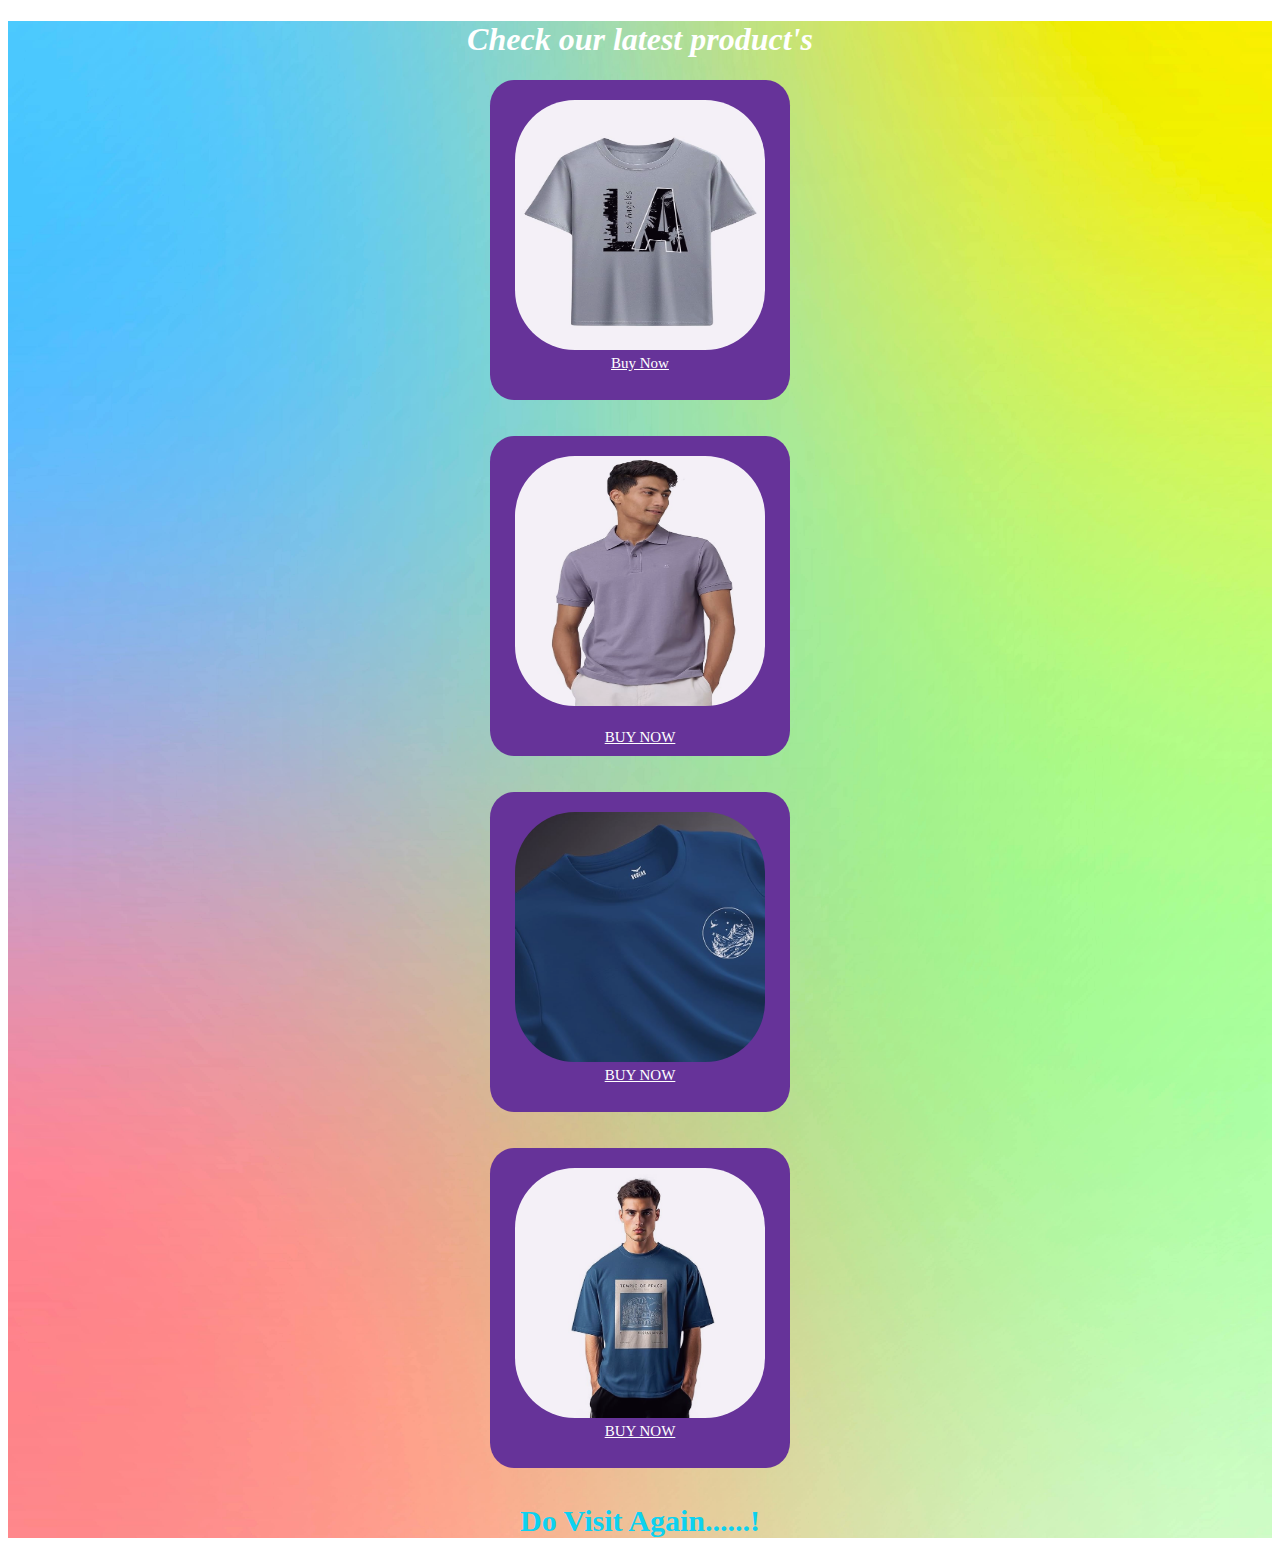
<file: index.html>
<!Doctype html>
<html>
   <head>
    <title>

    </title>
    <link rel="stylesheet" href="style1.css">
   </head>
   <body>

     <div class="bg">
     <h1><i>Check our latest product's</i></h1>

     <div class="box">
     <img src="tshirt2.jpg"class="img"><br>
     <a href="https://www.amazon.in/Lymio-T-Shirt-Printed-Shirt-1-5/dp/B0CTSZJZZN/ref=sr_1_8?crid=3LD8ERXZ2JV3H&dib=eyJ2IjoiMSJ9.[base64].AgVunv26_xBh97-3b964AQjiDRxOTmqRaTf6XMi14lA&dib_tag=se&keywords=t%2B-shirts&qid=1743344158&sprefix=t%2Bshirt%2Caps%2C281&sr=8-8&th=1&psc=1" target="_blank" class="button"> Buy Now </a>
     </div>
     <br><br>

     <div class="box">
     <img src="tshirt3.jpg" class="img"><br>
      <br><a href="https://www.amazon.in/XYXX-Regular-T-Shirt-XY_CR14_Polo-Tshirt_1_Misty/dp/B0CZL9H7J5/ref=sr_1_2_sspa?crid=1LCUI9Y8XF0GZ&dib=eyJ2IjoiMSJ9.[base64].aFAZft8ZE2qnX5Z2wnuOJFIwtmHItaD10-uxiDmK1n8&dib_tag=se&keywords=collar%2Bt%2Bshirts%2Bfor%2Bmen&qid=1743344623&sprefix=collar%2Bt%2Bshirts%2Bfor%2Bmen%2Bc%2Caps%2C709&sr=8-2-spons&sp_csd=d2lkZ2V0TmFtZT1zcF9hdGY&th=1&psc=1" target="_blank" class="button">BUY NOW</a>
    </div>
    <br><br>

     <div class="box">
     <img src="tsirt1.jpg"class="img"><br>
     <a href="https://www.amazon.in/NOBERO-Graphic-Printed-Oversized-1M-TWRT-C0832-MN_Marine/dp/B0DNT6JJV4/ref=sr_1_1_sspa?crid=3LD8ERXZ2JV3H&dib=eyJ2IjoiMSJ9.[base64].1fI9TfZRY5gXoq9_Ife3zAr-Xy_ARglP2PDWJplJHG4&dib_tag=se&keywords=t%2B-shirts&qid=1743344158&sprefix=t%2Bshirt%2Caps%2C281&sr=8-1-spons&sp_csd=d2lkZ2V0TmFtZT1zcF9hdGY&th=1&psc=1" target="_blank" class="button">BUY NOW</a>
    </div>
     <br><br>

     <div class="box">
     <img src="tshirt4.jpg"class="img"><br>
     <a href="https://www.amazon.in/NOBERO-Solid-Oversized-T-Shirt-1M-TWRT-C0741_Marine/dp/B0CX1W5K6G/ref=sr_1_22_sspa?crid=1LCUI9Y8XF0GZ&dib=eyJ2IjoiMSJ9.[base64].aFAZft8ZE2qnX5Z2wnuOJFIwtmHItaD10-uxiDmK1n8&dib_tag=se&keywords=collar+t+shirts+for+men&qid=1743344623&sprefix=collar+t+shirts+for+men+c%2Caps%2C709&sr=8-22-spons&sp_csd=d2lkZ2V0TmFtZT1zcF9tdGY&psc=1" class="button">BUY NOW</a>
    </div>
     <br><br>
     <div class="b">Do Visit Again......!</div>
    </div>
  </body>
  </html>
</file>
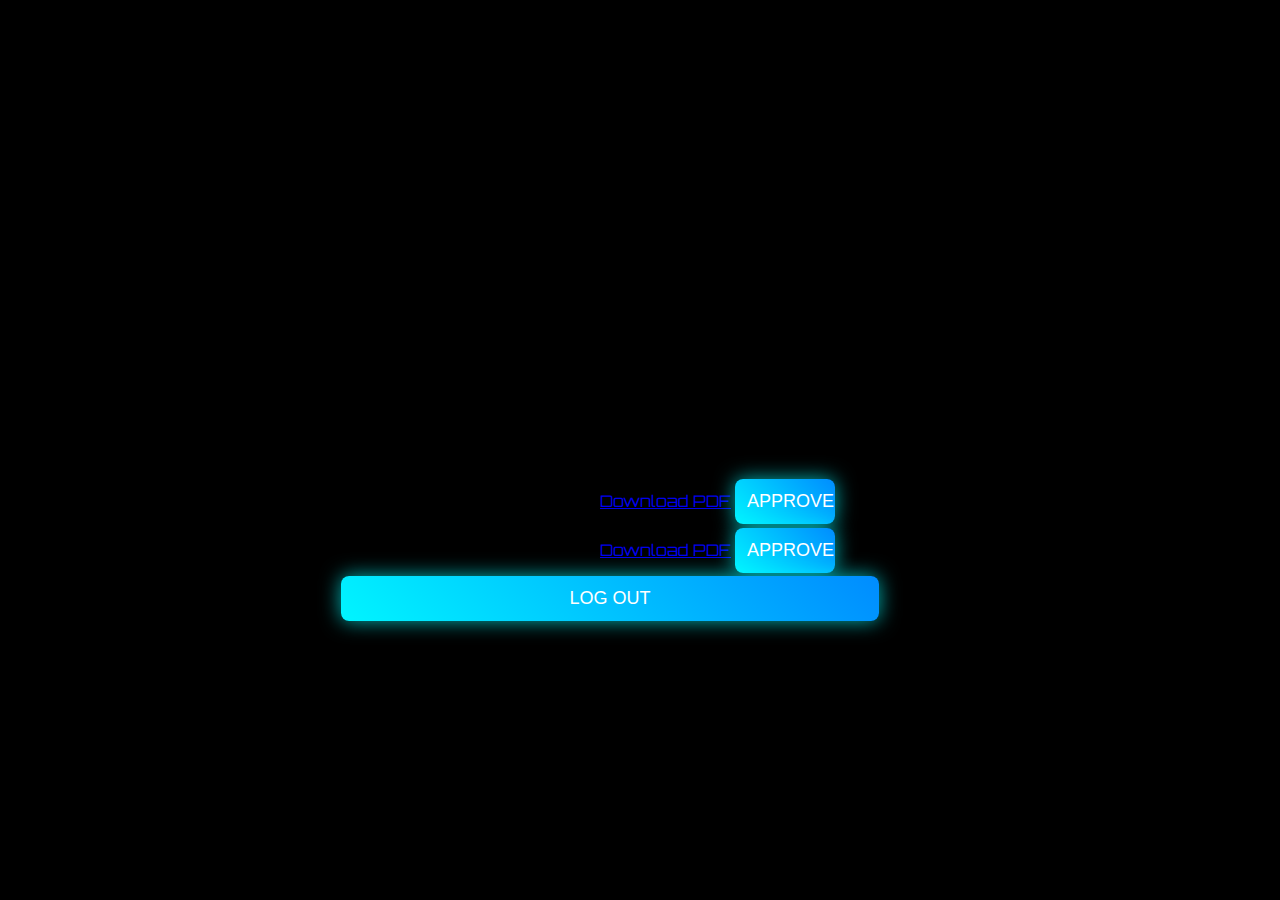
<file: admin-dashboard.html>
<!DOCTYPE html>
<html lang="en">
<head>
    <meta charset="UTF-8">
    <meta name="viewport" content="width=device-width, initial-scale=1.0">
    <title>Admin Dashboard</title>
    <link rel="stylesheet" href="styles.css">
</head>
<body>
    <div class="dashboard-container">
        <h1>Welcome to the Admin Dashboard</h1>
        <p>Here, you can manage tenders, approve them, and more.</p>

        <!-- Example of a tender list -->
        <div class="tender-list">
            <h2>Tender Submissions</h2>
            <table>
                <thead>
                    <tr>
                        <th>Name</th>
                        <th>Description</th>
                        <th>File</th>
                        <th>Action</th>
                    </tr>
                </thead>
                <tbody>
                    <tr>
                        <td>User One</td>
                        <td>Example Tender 1</td>
                        <td><a href="#">Download PDF</a></td>
                        <td><button onclick="approveTender()">Approve</button></td>
                    </tr>
                    <tr>
                        <td>User Two</td>
                        <td>Example Tender 2</td>
                        <td><a href="#">Download PDF</a></td>
                        <td><button onclick="approveTender()">Approve</button></td>
                    </tr>
                    <!-- Add more rows dynamically if needed -->
                </tbody>
            </table>
        </div>

        <button onclick="logout()">Log Out</button>
    </div>

    <script src="admin-dashboard.js"></script>
</body>
</html>
</file>
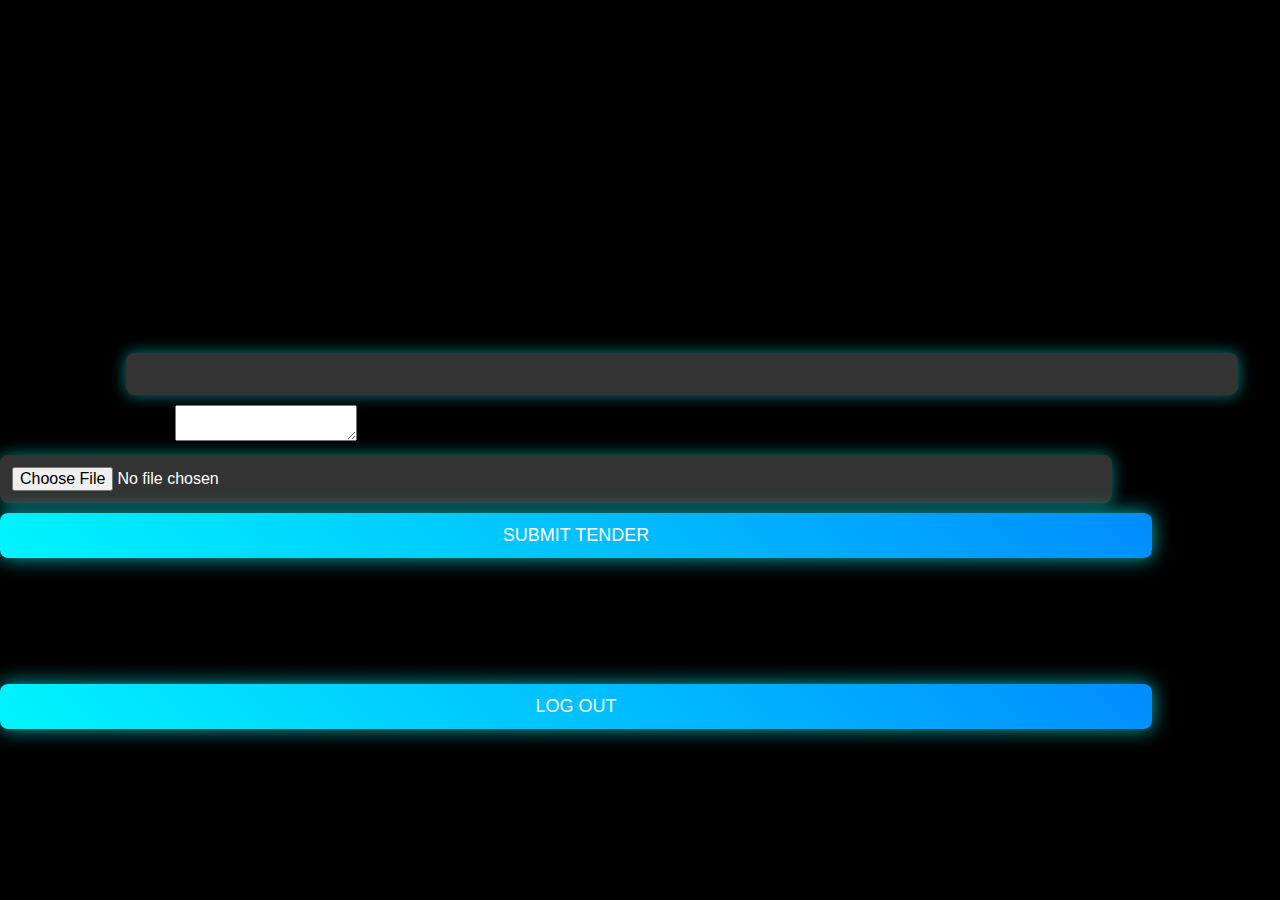
<file: user-dashboard.html>
<!DOCTYPE html>
<html lang="en">
<head>
    <meta charset="UTF-8">
    <meta name="viewport" content="width=device-width, initial-scale=1.0">
    <title>User Dashboard</title>
    <link rel="stylesheet" href="styles.css">
</head>
<body>
    <div class="dashboard-container">
        <h1>Welcome to Your Dashboard</h1>
        <p>Here, you can submit new tenders, view upcoming tenders, and check the status of your submissions.</p>

        <!-- Tender submission form -->
        <div class="tender-form">
            <h2>Submit New Tender</h2>
            <form id="tender-form">
                <label for="tender-name">Tender Name:</label>
                <input type="text" id="tender-name" name="tender-name" required>

                <label for="tender-description">Tender Description:</label>
                <textarea id="tender-description" name="tender-description" required></textarea>

                <label for="tender-file">Upload Tender File (PDF or others):</label>
                <input type="file" id="tender-file" name="tender-file" required>

                <button type="submit">Submit Tender</button>
            </form>
        </div>

        <div class="upcoming-tenders">
            <h2>Upcoming Tenders</h2>
            <ul>
                <li>Tender 1: Description, Deadline</li>
                <li>Tender 2: Description, Deadline</li>
                <!-- Add more tenders dynamically -->
            </ul>
        </div>

        <button onclick="logout()">Log Out</button>
    </div>

    <script src="user-dashboard.js"></script>
</body>
</html>
</file>
<file: style1.css>
.bg{
  text-align: center;
  height: 100%;
  background-image: url("bg2.jpg");
  color: white;
  background-position: center;
  background-repeat: no-repeat;
  background-size: cover;

}

.button{
   border-radius: 2px;
   color: white;

   font-size: 15px;
   width: 600px;
  
   
}

.img{
  height: 250px;
  width: 250px;
  opacity: 93%;
  border-radius: 60px;
}

.box{
  background-color:  rebeccapurple;
  height: 300px;
  width: 300px;
  margin-left: auto;
  margin-right: auto;
  
  padding-top: 20px;
  border-radius: 8%;
}

.b
{
font-size: 30px;
font-weight: bold;
color: rgb(12, 209, 240);
}
</file>
<file: styles.css>
@import url('https://fonts.googleapis.com/css2?family=Orbitron:wght@400;700&display=swap');

body {
  font-family: 'Orbitron', sans-serif;
  background: black;
  margin: 0;
  padding: 0;
  display: flex;
  justify-content: center;
  align-items: center;
  height: 100vh;
  overflow: hidden;
  position: relative;
}

/* 3D Animated Background */
.background {
  position: fixed;
  top: 0;
  left: 0;
  width: 100%;
  height: 100%;
  background: url('background.gif') no-repeat center center fixed;
  background-size: cover;
  z-index: -1;
}

/* Login Container */
.login-container {
  display: flex;
  justify-content: center;
  align-items: center;
  width: 90%;
  max-width: 900px;
  gap: 20px;
  z-index: 1;
}

/* 3D Glassmorphism Login Card */
.login-card {
  width: 45%;
  min-width: 350px;
  padding: 25px;
  background: rgba(255, 255, 255, 0.1);
  backdrop-filter: blur(15px);
  border-radius: 15px;
  box-shadow: 0 0 25px rgba(0, 255, 255, 0.5);
  text-align: center;
  transition: transform 0.3s ease-in-out, box-shadow 0.3s;
}

/* 3D Hover Effect */
.login-card:hover {
  transform: rotateY(8deg) rotateX(5deg) scale(1.02);
  box-shadow: 0 0 40px rgba(0, 255, 255, 0.8);
}

/* Futuristic Heading */
.login-card h2 {
  font-size: 26px;
  text-transform: uppercase;
  font-weight: bold;
  color: #00f5ff;
  text-shadow: 0 0 8px #00f5ff;
}

/* Neon Input Fields */
input {
  width: 85%;
  padding: 12px;
  margin: 10px 0;
  border: none;
  border-radius: 8px;
  font-size: 16px;
  outline: none;
  background: rgba(255, 255, 255, 0.2);
  color: white;
  text-align: center;
  box-shadow: 0 0 15px rgba(0, 255, 255, 0.5);
  transition: all 0.3s ease-in-out;
}

/* Input Glow Effect */
input:focus {
  box-shadow: 0 0 30px rgba(0, 255, 255, 0.8);
}

/* Futuristic Neon Button */
button {
  width: 90%;
  padding: 12px;
  background: linear-gradient(45deg, #00f5ff, #008cff);
  color: white;
  border: none;
  border-radius: 8px;
  font-size: 18px;
  cursor: pointer;
  transition: background 0.3s, transform 0.2s, box-shadow 0.3s;
  text-transform: uppercase;
  box-shadow: 0 0 20px rgba(0, 255, 255, 0.7);
}

/* Button Hover Effect */
button:hover {
  background: linear-gradient(45deg, #008cff, #00f5ff);
  transform: scale(1.05);
  box-shadow: 0 0 40px rgba(0, 255, 255, 1);
}

/* Neon Links */
p a {
  color: #00f5ff;
  text-decoration: none;
  font-size: 14px;
  display: block;
  margin-top: 8px;
  transition: color 0.3s, text-shadow 0.3s;
}

p a:hover {
  color: #00ffcc;
  text-shadow: 0 0 12px #00ffcc;
}

/* Ensure login cards always stay side by side */
@media (max-width: 768px) {
  .login-container {
    flex-direction: row;
    flex-wrap: wrap;
  }

  .login-card {
    width: 100%;
  }
}
</file>
